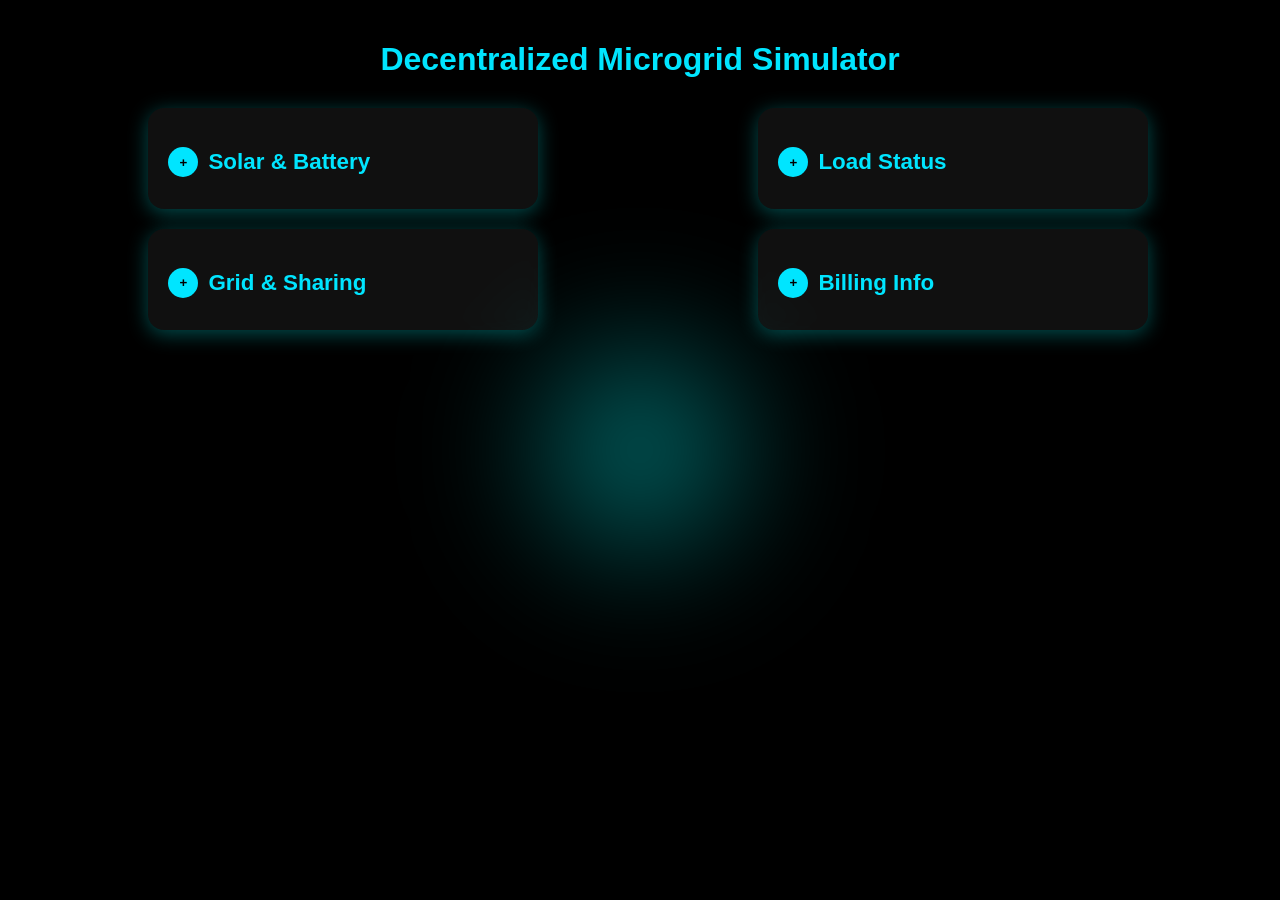
<file: index.html>
<!DOCTYPE html>
<html lang="en">
<head>
  <meta charset="UTF-8">
  <meta name="viewport" content="width=device-width, initial-scale=1.0">
  <title>Decentralized Microgrid Simulator</title>
  <style>
    body {
      font-family: 'Segoe UI', Tahoma, Geneva, Verdana, sans-serif;
      background: #000;
      margin: 0;
      padding: 20px;
      overflow-x: hidden;
    }
    .container {
      max-width: 1200px;
      margin: auto;
      position: relative;
      z-index: 1;
      display: flex;
      flex-direction: column;
      align-items: center;
    }
    h1 {
      text-align: center;
      color: #00e5ff;
      margin-bottom: 30px;
    }
    .grid {
      display: grid;
      grid-template-areas: 
        "top-left top-right"
        "bottom-left bottom-right";
      gap: 20px;
      width: 100%;
      justify-items: center;
    }
    .top-left { grid-area: top-left; }
    .top-right { grid-area: top-right; }
    .bottom-left { grid-area: bottom-left; }
    .bottom-right { grid-area: bottom-right; }

    .card {
      background-color: #ffffff10;
      backdrop-filter: blur(10px);
      padding: 20px;
      border-radius: 16px;
      box-shadow: 0 4px 20px rgba(0, 255, 255, 0.3);
      transition: transform 0.3s ease, box-shadow 0.3s ease;
      color: #fff;
      width: 100%;
      max-width: 350px;
    }
    .card h2 {
      display: flex;
      align-items: center;
      gap: 10px;
      font-size: 1.4rem;
      margin-bottom: 12px;
      color: #00e5ff;
    }
    .card-content {
      display: none;
      margin-top: 10px;
    }
    .card p {
      font-size: 1.05rem;
      margin: 10px 0;
      line-height: 1.4;
    }
    .status {
      font-weight: bold;
    }
    .green { color: lime; }
    .red { color: red; }
    .yellow { color: gold; }
    .blue { color: #00bfff; }

    .toggle-btn {
      width: 30px;
      height: 30px;
      border-radius: 50%;
      border: none;
      background-color: #00e5ff;
      color: #000;
      font-weight: bold;
      cursor: pointer;
      transition: transform 0.3s ease;
    }
    .toggle-btn:hover {
      transform: scale(1.1);
    }

    .background {
      position: fixed;
      top: 0;
      left: 0;
      width: 100vw;
      height: 100vh;
      z-index: 0;
      overflow: hidden;
    }
    .sphere {
      position: absolute;
      top: 50%;
      left: 50%;
      width: 300px;
      height: 300px;
      margin: -150px 0 0 -150px;
      background: radial-gradient(circle, rgba(0,255,255,0.5) 0%, rgba(0,0,0,0) 70%);
      border-radius: 50%;
      animation: pulse 3s infinite ease-in-out;
      filter: blur(60px);
    }
    @keyframes pulse {
      0%, 100% { transform: scale(1); opacity: 0.6; }
      50% { transform: scale(1.3); opacity: 1; }
    }

    @media (max-width: 768px) {
      .grid {
        grid-template-areas:
          "top-left"
          "top-right"
          "bottom-left"
          "bottom-right";
      }
    }
  </style>
  <script>
    function toggleContent(id, btn) {
      const content = document.getElementById(id);
      if (content.style.display === 'block') {
        content.style.display = 'none';
        btn.innerText = '+';
      } else {
        content.style.display = 'block';
        btn.innerText = '-';
      }
    }
  </script>
</head>
<body>
  <div class="background">
    <div class="sphere"></div>
  </div>
  <div class="container">
    <h1>Decentralized Microgrid Simulator</h1>
    <div class="grid">

      <div class="card top-left">
        <h2><button class="toggle-btn" onclick="toggleContent('solar', this)">+</button> Solar & Battery</h2>
        <div class="card-content" id="solar">
          <p>☀️ Solar Power Output: <span class="status">60W</span></p>
          <p>🔋 Battery SOC: <span class="status">75%</span></p>
          <p>⚡ Battery Voltage: <span class="status">12V</span></p>
        </div>
      </div>

      <div class="card top-right">
        <h2><button class="toggle-btn" onclick="toggleContent('load', this)">+</button> Load Status</h2>
        <div class="card-content" id="load">
          <p>🏠 Main Load: <span class="status green">ON (60W)</span></p>
          <p>👥 Neighbor Load: <span class="status yellow">Requesting (20W)</span></p>
        </div>
      </div>

      <div class="card bottom-left">
        <h2><button class="toggle-btn" onclick="toggleContent('grid', this)">+</button> Grid & Sharing</h2>
        <div class="card-content" id="grid">
          <p>🔌 Grid Status: <span class="status red">Disconnected</span></p>
          <p>🔁 Sharing Status: <span class="status blue">Active</span></p>
        </div>
      </div>

      <div class="card bottom-right">
        <h2><button class="toggle-btn" onclick="toggleContent('billing', this)">+</button> Billing Info</h2>
        <div class="card-content" id="billing">
          <p>💰 Energy Shared: <span class="status">1.2 kWh</span></p>
          <p>📄 Estimated Bill: <span class="status">₹8.40</span></p>
        </div>
      </div>

    </div>
  </div>
</body>
</html>
</file>
